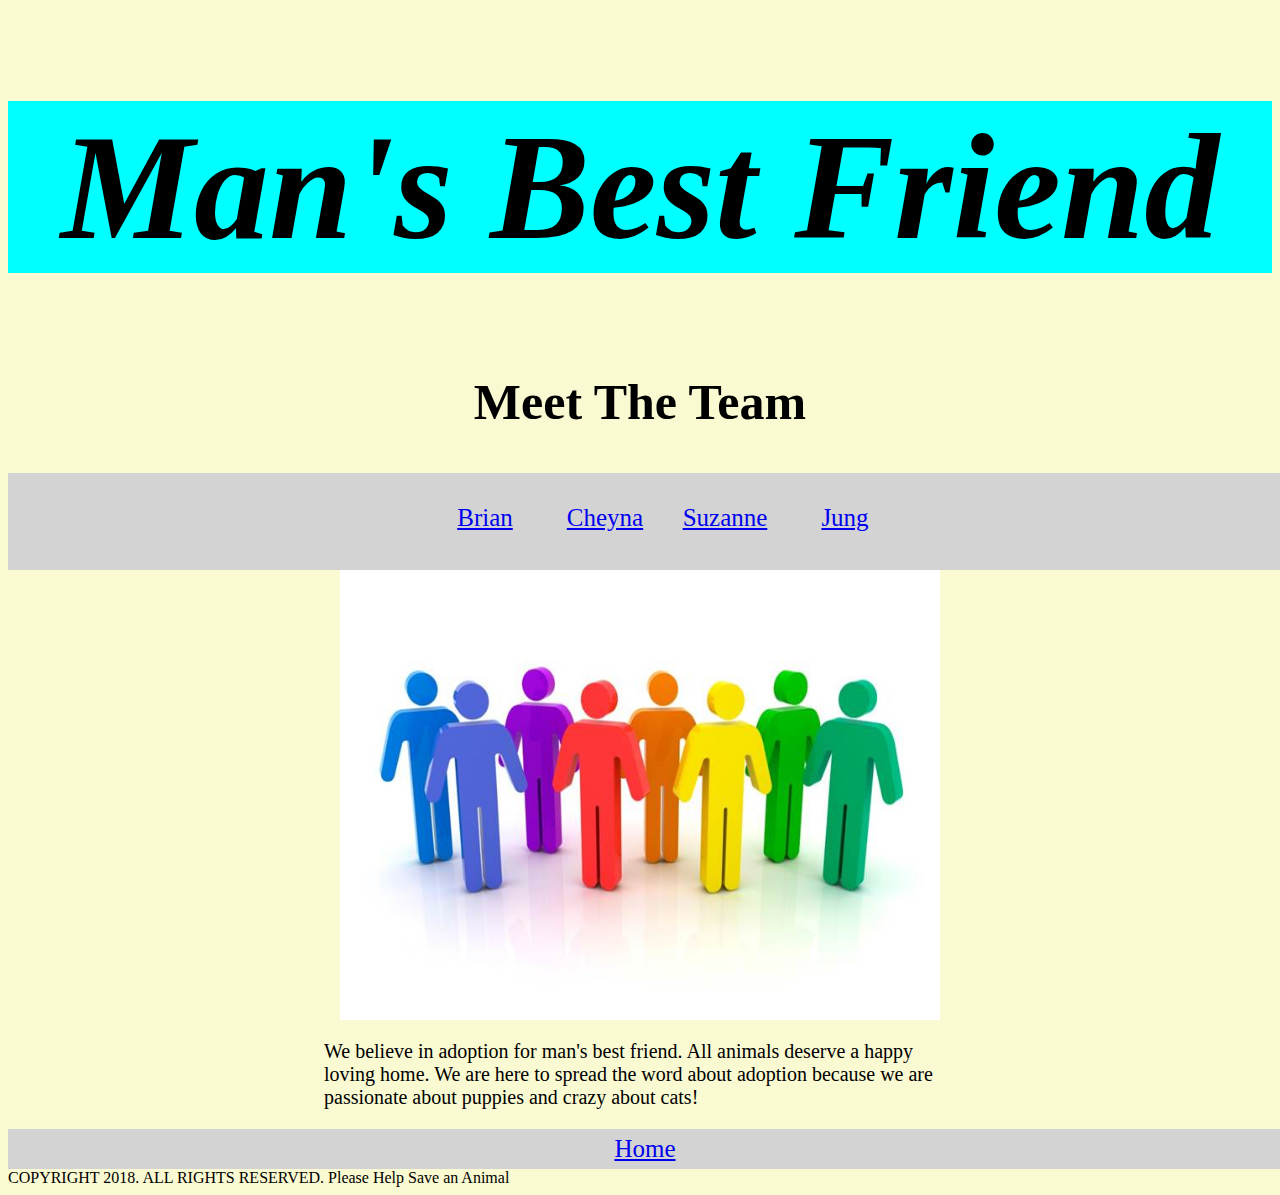
<file: aboutus.html>
<!DOCTYPE html>
<html>
<head>
    <title>About Us</title>
    <link rel="stylesheet" href="style.css"> <!--This is what tells html that we are using CSS -->
</head>
<body>
    <header>
        <h1>Man's Best Friend</h1>
    </header>
    <h2>Meet The Team</h2>
    <nav>
        <ul>
            <li>
                <a href="LinkedIn.com">Brian</a>
            </li>
            <li>
                <a href="LinkedIn.com">Cheyna</a>
            </li>
            <li>
                <a href="LinkedIn.com">Suzanne</a>
            </li>
            <li>
                <a href="LinkedIn.com">Jung</a>
            </li>
        </ul>
    </nav>
    <img id="aboutusimg" src="img/About Us.jpg">
        <p>
            We believe in adoption for man's best friend.  All animals deserve a happy loving home. We are here to spread the word about adoption because we are passionate about puppies and crazy about cats!
        </p>
        <nav>
            <a href="index.html">Home</a>
        </nav>
</body>
    <footer>COPYRIGHT 2018. ALL RIGHTS RESERVED. Please Help Save an Animal</footer>
</html>
</file>
<file: style.css>
h1 {
    text-align: center;
    font-size: 150px;
    color: black;
    background-color: aqua;
    font-style: italic;
}
img {
    height: 50%;
    width: 50%;
    display: block;
    margin-left: auto;
    margin-right: auto;
    width: 50%;
}
title {
    text-align: center;
    font-size: 150px;
    color: blue;
}
nav {
    line-height:30px;
    background-color: lightgray;
    min-height:5%;
    width: 100%;
    padding: 5px;
    font-size: 25px;
    text-align: center;
}
nav ul {
    list-style-type: none;
    display: inline-block;
}

li{
    float: left;
    margin-right: auto;
    margin-left: auto;
    width: 120px;
}
#aboutusimg {
    height: 450px;
    width: 600px;
}
p {
    margin-left: 25%;
    margin-right: 25%;
    font-size: 20px;
 }
 h2 {
    text-align: center;
    font-weight: 900;
    font-size: 50px;
}
body {
    background-color: lightgoldenrodyellow;
}
</file>
